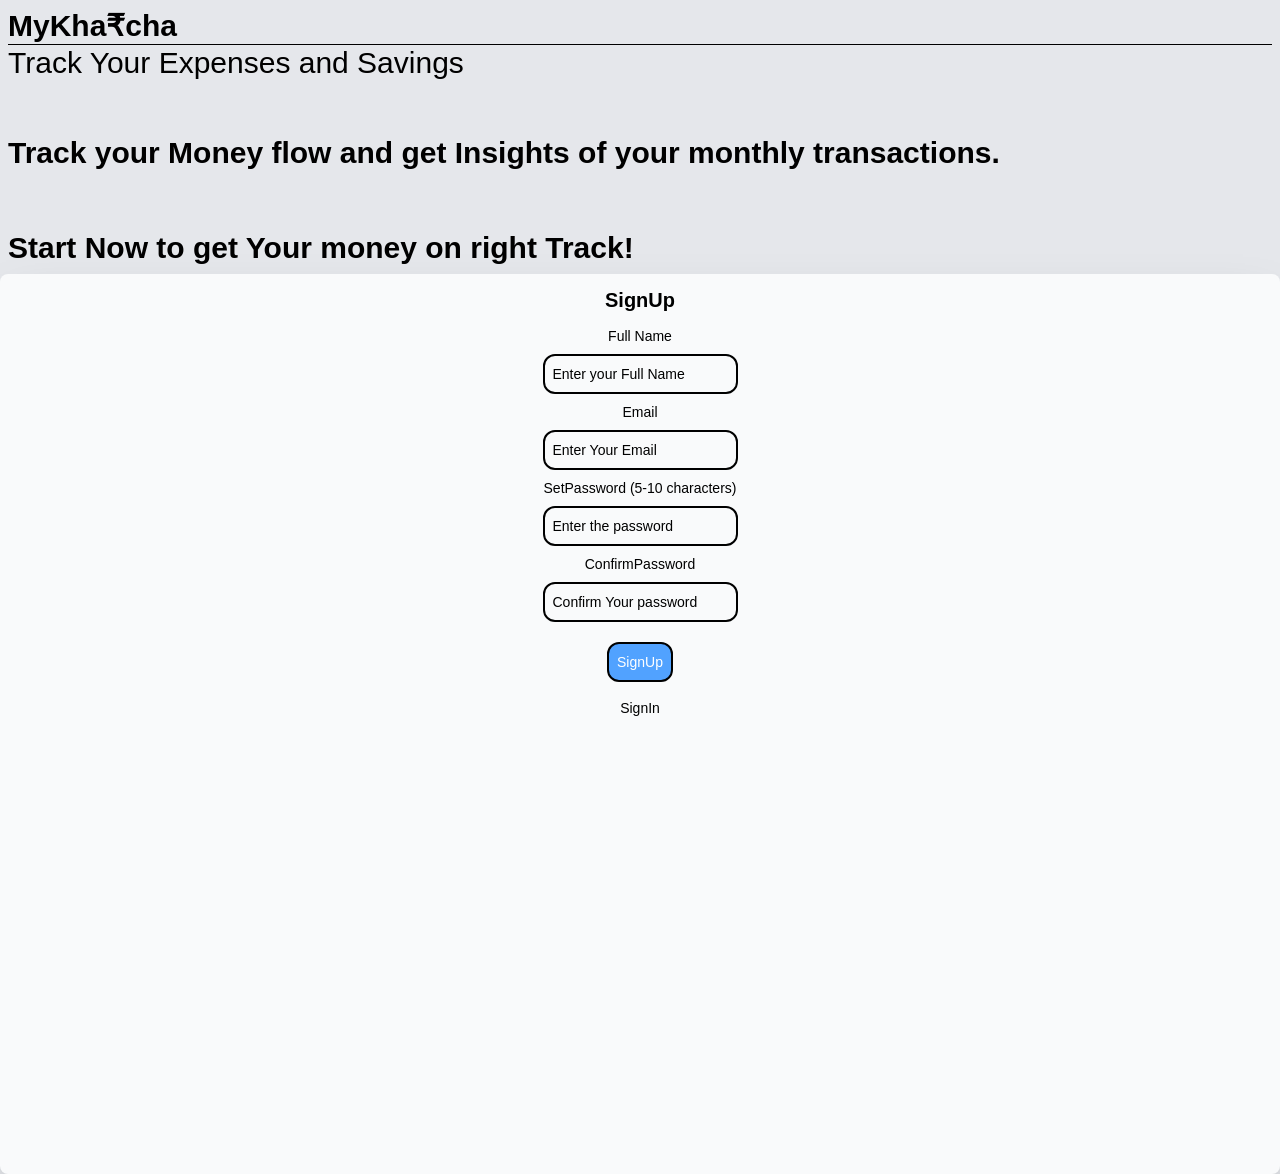
<file: index.html>
<!DOCTYPE html>
<html lang='en'>

<head>
    <meta charset='utf-8'>
    <meta name='viewport' content='width=device-width, initial-scale=1'>
    <title>SignUp</title>
    <link rel="stylesheet" href="./src/output.css">
    <link rel="preconnect" href="https://fonts.googleapis.com">
    <link rel="preconnect" href="https://fonts.gstatic.com" crossorigin>

    <link
        href="https://fonts.googleapis.com/css2?family=Inter:wght@400;500;600;700&family=Poppins:wght@500;600;700&display=swap"
        rel="stylesheet">
</head>

<body class="flex flex-col min-h-screen w-full overflow-x-hidden sm:flex-row md:flex-row overflow-auto bg-gray-200">
    <nav class="px-2 py-2 font-inter sm:px-3 sm:py-3 ">
        <div>
            <h1 class="text-3xl font-bold sm:text-4xl">MyKha₹cha</h1>
            <hr>
            <h3 class="text-3xl sm:text-2xl">Track Your Expenses and Savings</h3>
        </div>
        <br>
        <br>
        <section class="font-bold leading-relaxed">
            <div class="text-3xl leading-relaxed">
                <h2>Track your Money flow and get Insights of your monthly transactions.</h2>
            </div>
            <br>
            <br>
            <div class="text-3xl">
                <h1>Start Now to get Your money on right Track! </h1>
            </div>
        </section>
    </nav>
    <div class="flex flex-row w-full min-h-screen font-poppins sm:font-sans">
        <div
            class="signUp mx-auto text-sm  min-w-full px-3 py-3 bg-gray-50 rounded-lg sm:m-auto  sm:text-xl sm:px-5py-5 shadow-2xl sm:min-w-lg">
            <form action="" class="flex flex-col justify-center align-middle gap-3 sm:gap-5">
                <h1 class="sm:text-5xl text-xl font-bold text-center ">SignUp</h1>
                <div class="flex flex-col justify-center items-center sm:min-w-full gap-2">
                    <label for="first-name">Full Name</label>
                    <input type="text" placeholder="Enter your Full Name" required
                        class="py-2 px-2  sm:py-1 border-2 border-black rounded-xl focus:outline-none focus:ring-2 focus:ring-black sm:min-w-md sm:rounded-2xl">

                    <label for="email">
                        Email</label>
                    <input type="email" placeholder="Enter Your Email" required
                        class="py-2 px-2 sm:py-1 border-2 border-black rounded-xl focus:outline-none focus:ring-2 focus:ring-black sm:min-w-md sm:rounded-2xl">

                    <label for="setPass">
                        SetPassword (5-10 characters)</label>
                    <input type="password" placeholder="Enter the password" minlength="5" maxlength="10"
                        pattern="^(?=.{5,10}$)(?=.*[A-Z])(?=.*[^A-Za-z0-9]).*$" required
                        class="py-2 px-2 sm:py-1 border-2 border-black rounded-xl focus:outline-none focus:ring-2 focus:ring-black sm:min-w-md sm:rounded-2xl">

                    <label for="confirmPass">
                        ConfirmPassword</label>
                    <input type="password" placeholder="Confirm Your password" minlength="5" maxlength="10"
                        pattern="^(?=.{5,10}$)(?=.*[A-Z])(?=.*[^A-Za-z0-9]).*$" required
                        class="py-2 px-2 sm:py-1 border-2 border-black rounded-xl focus:outline-none focus:ring-2 focus:ring-black sm:min-w-md sm:rounded-2xl">

                    <div class="buttons py-3 flex flex-col gap-3 sm:gap-1">
                        <input type="button" value="SignUp"
                            class="py-2 px-2  rounded-xl  border-black border-2 sm:py-1,px-2 bg-blue-400 text-white cursor-pointer sm:min-w-lg sm:rounded-2xl">
                        <li class=" py-1 px-1 sm:py-2px-2  cursor-pointer sm:min-w-xs list-none text-center"
                            onclick="btnClicked()"><a>SignIn</a></li>

                    </div>
                </div>
            </form>
        </div>

        <div
            class="signIn hidden mx-auto text-sm px-3 py-3 bg-gray-50 rounded-lg sm:m-auto  sm:text-xl sm:px-5py-5 shadow-2xl sm:min-w-lg">

            <form action="" class="flex flex-col justify-center align-middle gap-3 sm:gap-5">
                <h1 class="sm:text-5xl text-xl font-bold text-center ">SignIn</h1>
                <div class="flex flex-col justify-center items-center sm:min-w-full gap-3">
                    <label for="email">Email</label>
                        <input type="email" placeholder="Enter your Email" required
                            class="py-2 px-2  sm:py-1 border-2 border-black rounded-xl focus:outline-none focus:ring-2 focus:ring-black sm:min-w-md sm:rounded-2xl">
                    

                    <label for="pass">
                        Password (5-10 characters)</label>
                        <input type="password" placeholder="Enter the password" minlength="5" maxlength="10"
                            pattern="^(?=.{5,10}$)(?=.*[A-Z])(?=.*[^A-Za-z0-9]).*$" required
                            class="py-2 px-2  sm:py-1 border-2 border-black rounded-xl focus:outline-none focus:ring-2 focus:ring-black sm:min-w-md sm:rounded-2xl">
                    
                    <div class="buttons flex justify-between  gap-10">
                        <label for="checkbox">
                            Remember me
                            <input type="checkbox" name="checkbox"
                                class="py-1 px-1 sm:py-2 border-2 border-black rounded-md focus:outline-none focus:ring-2 focus:ring-black">
                        </label>
                        <label for="forgotPass">
                            <li class="py-1 px-1 sm:py-2 list-none text-center">Forgot Pass?</li>
                        </label>
                    </div>
                    <div class="buttons flex flex-col gap-3 sm:gap-5">
                        <input type="button" value="SignIn"
                            class="py-2 px-2  sm:py-1 border-2 border-black rounded-xl focus:outline-none focus:ring-2 focus:ring-black sm:min-w-md sm:rounded-2xl cursor-pointer bg-blue-400 text-white">
                        <input type="button" value="Close" onclick="cancelClicked()"
                            class="py-2 px-2  sm:py-1 border-2 border-black rounded-xl focus:outline-none focus:ring-2 focus:ring-black sm:min-w-md sm:rounded-2xl cursor-pointer">
                    </div>
                </div>
            </form>
        </div>
    </div>
    </div>
</body>
<script>
    function btnClicked() {
        document.querySelector(".signIn").style.display = "block"
        document.querySelector(".signUp").style.display = "none"
    }
    function cancelClicked() {
        document.querySelector('.signIn').style.display = 'none'
        document.querySelector('.signUp').style.display = 'block'
    }
</script>

</html>
</file>
<file: src/output.css>
/*! tailwindcss v4.3.3 | MIT License | https://tailwindcss.com */
@layer properties;
@layer theme, base, components, utilities;

@layer theme {

  :root,
  :host {
    --font-sans: -apple-system, BlinkMacSystemFont, "Segoe UI", Roboto, "Helvetica Neue",
      "Noto Sans", Arial, sans-serif, "Apple Color Emoji", "Segoe UI Emoji",
      "Segoe UI Symbol", "Noto Color Emoji";
    --font-mono: ui-monospace, SFMono-Regular, Menlo, Monaco, Consolas, "Liberation Mono",
      "Courier New", monospace;
    --color-red-100: oklch(93.6% 0.032 17.717);
    --color-red-200: oklch(88.5% 0.062 18.334);
    --color-red-300: oklch(80.8% 0.114 19.571);
    --color-red-300: oklch(80.8% 0.114 19.571);
    --color-red-500: oklch(63.7% 0.237 25.331);
    --color-red-600: oklch(57.7% 0.245 27.325);
    --color-red-700: oklch(50.5% 0.213 27.518);
    --color-red-950: oklch(25.8% 0.092 26.042);
    --color-orange-100: oklch(95.4% 0.038 75.164);
    --color-orange-200: oklch(90.1% 0.076 70.697);
    --color-orange-700: oklch(55.3% 0.195 38.402);
    --color-amber-50: oklch(98.7% 0.022 95.277);
    --color-red-600: oklch(57.7% 0.245 27.325);
    --color-red-700: oklch(50.5% 0.213 27.518);
    --color-orange-100: oklch(95.4% 0.038 75.164);
    --color-orange-200: oklch(90.1% 0.076 70.697);
    --color-orange-700: oklch(55.3% 0.195 38.402);
    --color-green-100: oklch(96.2% 0.044 156.743);
    --color-green-200: oklch(92.5% 0.084 155.995);
    --color-green-300: oklch(87.1% 0.15 154.449);
    --color-green-500: oklch(72.3% 0.219 149.579);
    --color-green-600: oklch(62.7% 0.194 149.214);
    --color-green-700: oklch(52.7% 0.154 150.069);
    --color-green-800: oklch(44.8% 0.119 151.328);
    --color-green-950: oklch(26.6% 0.065 152.934);
    --color-emerald-100: oklch(95% 0.052 163.051);
    --color-emerald-600: oklch(59.6% 0.145 163.225);
    --color-emerald-700: oklch(50.8% 0.118 165.612);
    --color-green-300: oklch(87.1% 0.15 154.449);
    --color-green-500: oklch(72.3% 0.219 149.579);
    --color-green-600: oklch(62.7% 0.194 149.214);
    --color-green-700: oklch(52.7% 0.154 150.069);
    --color-emerald-100: oklch(95% 0.052 163.051);
    --color-emerald-600: oklch(59.6% 0.145 163.225);
    --color-emerald-700: oklch(50.8% 0.118 165.612);
    --color-blue-100: oklch(93.2% 0.032 255.585);
    --color-blue-200: oklch(88.2% 0.059 254.128);
    --color-blue-300: oklch(80.9% 0.105 251.813);
    --color-blue-200: oklch(88.2% 0.059 254.128);
    --color-blue-300: oklch(80.9% 0.105 251.813);
    --color-blue-400: oklch(70.7% 0.165 254.624);
    --color-blue-500: oklch(62.3% 0.214 259.815);
    --color-blue-600: oklch(54.6% 0.245 262.881);
    --color-blue-700: oklch(48.8% 0.243 264.376);
    --color-blue-800: oklch(42.4% 0.199 265.638);
    --color-slate-50: oklch(98.4% 0.003 247.858);
    --color-blue-600: oklch(54.6% 0.245 262.881);
    --color-blue-700: oklch(48.8% 0.243 264.376);
    --color-slate-50: oklch(98.4% 0.003 247.858);
    --color-slate-100: oklch(96.8% 0.007 247.896);
    --color-slate-200: oklch(92.9% 0.013 255.508);
    --color-slate-200: oklch(92.9% 0.013 255.508);
    --color-slate-300: oklch(86.9% 0.022 252.894);
    --color-slate-500: oklch(55.4% 0.046 257.417);
    --color-slate-700: oklch(37.2% 0.044 257.287);
    --color-slate-800: oklch(27.9% 0.041 260.031);
    --color-slate-900: oklch(20.8% 0.042 265.755);
    --color-slate-500: oklch(55.4% 0.046 257.417);
    --color-slate-700: oklch(37.2% 0.044 257.287);
    --color-slate-800: oklch(27.9% 0.041 260.031);
    --color-slate-900: oklch(20.8% 0.042 265.755);
    --color-gray-50: oklch(98.5% 0.002 247.839);
    --color-gray-200: oklch(92.8% 0.006 264.531);
    --color-gray-400: oklch(70.7% 0.022 261.325);
    --color-gray-500: oklch(55.1% 0.027 264.364);
    --color-gray-700: oklch(37.3% 0.034 259.733);
    --color-gray-950: oklch(13% 0.028 261.692);
    --color-gray-500: oklch(55.1% 0.027 264.364);
    --color-gray-950: oklch(13% 0.028 261.692);
    --color-black: #000;
    --color-white: #fff;
    --spacing: 0.25rem;
    --container-xs: 20rem;
    --container-md: 28rem;
    --container-lg: 32rem;
    --text-xs: 0.75rem;
    --text-xs--line-height: calc(1 / 0.75);
    --text-xs: 0.75rem;
    --text-xs--line-height: calc(1 / 0.75);
    --text-sm: 0.875rem;
    --text-sm--line-height: calc(1.25 / 0.875);
    --text-xl: 1.25rem;
    --text-xl--line-height: calc(1.75 / 1.25);
    --text-2xl: 1.5rem;
    --text-2xl--line-height: calc(2 / 1.5);
    --text-3xl: 1.875rem;
    --text-3xl--line-height: calc(2.25 / 1.875);
    --text-4xl: 2.25rem;
    --text-4xl--line-height: calc(2.5 / 2.25);
    --text-5xl: 3rem;
    --text-5xl--line-height: 1;
    --font-weight-medium: 500;
    --font-weight-semibold: 600;
    --font-weight-semibold: 600;
    --font-weight-bold: 700;
    --tracking-wide: 0.025em;
    --tracking-wide: 0.025em;
    --leading-relaxed: 1.625;
    --radius-md: 0.375rem;
    --radius-lg: 0.5rem;
    --radius-xl: 0.75rem;
    --radius-2xl: 1rem;
    --default-transition-duration: 150ms;
    --default-transition-timing-function: cubic-bezier(0.4, 0, 0.2, 1);
    --default-font-family: var(--font-sans);
    --default-mono-font-family: var(--font-mono);
    --color-kh-body: var(--kh-body);
    --color-kh-nav: var(--kh-nav);
    --color-kh-card: var(--kh-card);
    --color-kh-filter: var(--kh-filter);
    --color-kh-rowalt: var(--kh-rowalt);
    --color-kh-income: var(--kh-income);
    --color-kh-income-bd: var(--kh-income-bd);
    --color-kh-expense: var(--kh-expense);
    --color-kh-expense-bd: var(--kh-expense-bd);
    --color-kh-savings-bd: var(--kh-savings-bd);
  }
}

@layer base {

  *,
  ::after,
  ::before,
  ::backdrop,
  ::file-selector-button {
    box-sizing: border-box;
    margin: 0;
    padding: 0;
    border: 0 solid;
  }

  html,
  :host {
    line-height: 1.5;
    -webkit-text-size-adjust: 100%;
    tab-size: 4;
    font-family: var(--default-font-family, -apple-system, BlinkMacSystemFont, "Segoe UI", Roboto, "Helvetica Neue", "Noto Sans", Arial, sans-serif, "Apple Color Emoji", "Segoe UI Emoji", "Segoe UI Symbol", "Noto Color Emoji");
    font-feature-settings: var(--default-font-feature-settings, normal);
    font-variation-settings: var(--default-font-variation-settings, normal);
    -webkit-tap-highlight-color: transparent;
  }

  hr {
    height: 0;
    color: inherit;
    border-top-width: 1px;
  }

  abbr:where([title]) {
    -webkit-text-decoration: underline dotted;
    text-decoration: underline dotted;
  }

  h1,
  h2,
  h3,
  h4,
  h5,
  h6 {
    font-size: inherit;
    font-weight: inherit;
  }

  a {
    color: inherit;
    -webkit-text-decoration: inherit;
    text-decoration: inherit;
  }

  b,
  strong {
    font-weight: bolder;
  }

  code,
  kbd,
  samp,
  pre {
    font-family: var(--default-mono-font-family, ui-monospace, SFMono-Regular, Menlo, Monaco, Consolas, "Liberation Mono", "Courier New", monospace);
    font-feature-settings: var(--default-mono-font-feature-settings, normal);
    font-variation-settings: var(--default-mono-font-variation-settings, normal);
    font-size: 1em;
  }

  small {
    font-size: 80%;
  }

  sub,
  sup {
    font-size: 75%;
    line-height: 0;
    position: relative;
    vertical-align: baseline;
  }

  sub {
    bottom: -0.25em;
  }

  sup {
    top: -0.5em;
  }

  table {
    text-indent: 0;
    border-color: inherit;
    border-collapse: collapse;
  }

  :-moz-focusring:where(:not(iframe)) {
    outline: auto;
  }

  progress {
    vertical-align: baseline;
  }

  summary {
    display: list-item;
  }

  ol,
  ul,
  menu {
    list-style: none;
  }

  img,
  svg,
  video,
  canvas,
  audio,
  iframe,
  embed,
  object {
    display: block;
    vertical-align: middle;
  }

  img,
  video {
    max-width: 100%;
    height: auto;
  }

  button,
  input,
  select,
  optgroup,
  textarea,
  ::file-selector-button {
    font: inherit;
    font-feature-settings: inherit;
    font-variation-settings: inherit;
    letter-spacing: inherit;
    color: inherit;
    border-radius: 0;
    background-color: transparent;
    opacity: 1;
  }

  :where(select:is([multiple], [size])) optgroup {
    font-weight: bolder;
  }

  :where(select:is([multiple], [size])) optgroup option {
    padding-inline-start: 20px;
  }

  ::file-selector-button {
    margin-inline-end: 4px;
  }

  ::placeholder {
    opacity: 1;
  }

  @supports (not (-webkit-appearance: -apple-pay-button)) or (contain-intrinsic-size: 1px) {
    ::placeholder {
      color: currentcolor;

      @supports (color: color-mix(in lab, red, red)) {
        color: color-mix(in oklab, currentcolor 50%, transparent);
      }
    }
  }

  textarea {
    resize: vertical;
  }

  ::-webkit-search-decoration {
    -webkit-appearance: none;
  }

  ::-webkit-date-and-time-value {
    min-height: 1lh;
    text-align: inherit;
  }

  ::-webkit-datetime-edit {
    display: inline-flex;
  }

  ::-webkit-datetime-edit-fields-wrapper {
    padding: 0;
  }

  ::-webkit-datetime-edit,
  ::-webkit-datetime-edit-year-field,
  ::-webkit-datetime-edit-month-field,
  ::-webkit-datetime-edit-day-field,
  ::-webkit-datetime-edit-hour-field,
  ::-webkit-datetime-edit-minute-field,
  ::-webkit-datetime-edit-second-field,
  ::-webkit-datetime-edit-millisecond-field,
  ::-webkit-datetime-edit-meridiem-field {
    padding-block: 0;
  }

  ::-webkit-calendar-picker-indicator {
    line-height: 1;
  }

  :-moz-ui-invalid {
    box-shadow: none;
  }

  button,
  input:where([type="button"], [type="reset"], [type="submit"]),
  ::file-selector-button {
    appearance: button;
  }

  ::-webkit-inner-spin-button,
  ::-webkit-outer-spin-button {
    height: auto;
  }

  [hidden]:where(:not([hidden="until-found"])) {
    display: none !important;
  }
}

@layer utilities {
  .sticky {
    position: sticky;
  }

  .top-0 {
    top: 0px;
  }

  .m-auto {
    margin: auto;
  }

  .mx-auto {
    margin-inline: auto;
  }

  .mt-1 {
    margin-top: var(--spacing);
  }

  .mt-3 {
    margin-top: calc(var(--spacing) * 3);
  }

  .mt-3\.5 {
    margin-top: calc(var(--spacing) * 3.5);
  }

  .mt-4 {
    margin-top: calc(var(--spacing) * 4);
  }

  .mr-2 {
    margin-right: calc(var(--spacing) * 2);
  }

  .mb-0 {
    margin-bottom: 0px;
  }

  .mt-3 {
    margin-top: calc(var(--spacing) * 3);
  }

  .mt-3\.5 {
    margin-top: calc(var(--spacing) * 3.5);
  }

  .mt-4 {
    margin-top: calc(var(--spacing) * 4);
  }

  .mr-2 {
    margin-right: calc(var(--spacing) * 2);
  }

  .block {
    display: block;
  }

  .flex {
    display: flex;
  }

  .hidden {
    display: none;
  }

  .inline-block {
    display: inline-block;
  }

  .inline-block {
    display: inline-block;
  }

  .table {
    display: table;
  }

  .h-1 {
    height: var(--spacing);
  }

  .h-1\.5 {
    height: calc(var(--spacing) * 1.5);
  }

  .h-5 {
    height: calc(var(--spacing) * 5);
  }

  .h-1 {
    height: var(--spacing);
  }

  .h-1\.5 {
    height: calc(var(--spacing) * 1.5);
  }

  .min-h-screen {
    min-height: 100vh;
  }

  .w-1 {
    width: var(--spacing);
  }

  .w-1\.5 {
    width: calc(var(--spacing) * 1.5);
  }

  .w-1\/2 {
    width: calc(1 / 2 * 100%);
  }

  .w-1\/3 {
    width: calc(1 / 3 * 100%);
  }

  .w-5 {
    width: calc(var(--spacing) * 5);
  }

  .w-full {
    width: 100%;
  }

  .w-1\.5 {
    width: calc(var(--spacing) * 1.5);
  }

  .w-1\/2 {
    width: calc(1 / 2 * 100%);
  }

  .w-1\/3 {
    width: calc(1 / 3 * 100%);
  }

  .w-full {
    width: 100%;
  }

  .min-w-full {
    min-width: 100%;
  }

  .border-collapse {
    border-collapse: collapse;
  }

  .cursor-pointer {
    cursor: pointer;
  }

  .resize {
    resize: both;
  }

  .list-none {
    list-style-type: none;
  }

  .flex-col {
    flex-direction: column;
  }

  .flex-row {
    flex-direction: row;
  }

  .flex-row-reverse {
    flex-direction: row-reverse;
  }

  .items-center {
    align-items: center;
  }

  .justify-between {
    justify-content: space-between;
  }

  .justify-center {
    justify-content: center;
  }

  .gap-1 {
    gap: var(--spacing);
  }

  .gap-1 {
    gap: var(--spacing);
  }

  .gap-2 {
    gap: calc(var(--spacing) * 2);
  }

  .gap-3 {
    gap: calc(var(--spacing) * 3);
  }

  .gap-4 {
    gap: calc(var(--spacing) * 4);
  }

  .gap-4 {
    gap: calc(var(--spacing) * 4);
  }

  .gap-5 {
    gap: calc(var(--spacing) * 5);
  }

  .gap-6 {
    gap: calc(var(--spacing) * 6);
  }

  .gap-6 {
    gap: calc(var(--spacing) * 6);
  }

  .gap-10 {
    gap: calc(var(--spacing) * 10);
  }

  :where(.divide-y > :not(:last-child)) {
    --tw-divide-y-reverse: 0;
    border-bottom-style: var(--tw-border-style);
    border-top-style: var(--tw-border-style);
    border-top-width: calc(1px * var(--tw-divide-y-reverse));
    border-bottom-width: calc(1px * calc(1 - var(--tw-divide-y-reverse)));
  }

  :where(.divide-slate-100 > :not(:last-child)) {
    border-color: var(--color-slate-100);
  }

  :where(.divide-y > :not(:last-child)) {
    --tw-divide-y-reverse: 0;
    border-bottom-style: var(--tw-border-style);
    border-top-style: var(--tw-border-style);
    border-top-width: calc(1px * var(--tw-divide-y-reverse));
    border-bottom-width: calc(1px * calc(1 - var(--tw-divide-y-reverse)));
  }

  :where(.divide-slate-100 > :not(:last-child)) {
    border-color: var(--color-slate-100);
  }

  .overflow-auto {
    overflow: auto;
  }

  .overflow-hidden {
    overflow: hidden;
  }

  .overflow-hidden {
    overflow: hidden;
  }

  .overflow-x-hidden {
    overflow-x: hidden;
  }

  .rounded-2xl {
    border-radius: var(--radius-2xl);
  }

  .rounded-full {
    border-radius: calc(infinity * 1px);
  }

  .rounded-full {
    border-radius: calc(infinity * 1px);
  }

  .rounded-lg {
    border-radius: var(--radius-lg);
  }

  .rounded-md {
    border-radius: var(--radius-md);
  }

  .rounded-xl {
    border-radius: var(--radius-xl);
  }

  .border {
    border-style: var(--tw-border-style);
    border-width: 1px;
  }

  .border-2 {
    border-style: var(--tw-border-style);
    border-width: 2px;
  }

  .border-black {
    border-color: var(--color-black);
  }

  .border-blue-200 {
    border-color: var(--color-blue-200);
  }

  .border-blue-500 {
    border-color: var(--color-blue-500);
  }

  .border-gray-300 {
    border-color: var(--color-gray-300);
  }

  .border-blue-200 {
    border-color: var(--color-blue-200);
  }

  .border-blue-500 {
    border-color: var(--color-blue-500);
  }

  .border-gray-400 {
    border-color: var(--color-gray-400);
  }

  .border-gray-400 {
    border-color: var(--color-gray-400);
  }

  .border-gray-500 {
    border-color: var(--color-gray-500);
  }

  .border-green-200 {
    border-color: var(--color-green-200);
  }

  .border-green-500 {
    border-color: var(--color-green-500);
  }

  .border-orange-200 {
    border-color: var(--color-orange-200);
  }

  .border-red-200 {
    border-color: var(--color-red-200);
  }

  .border-red-500 {
    border-color: var(--color-red-500);
  }

  .border-gray-500 {
    border-color: var(--color-gray-500);
  }

  .border-slate-200 {
    border-color: var(--color-slate-200);
  }

  .border-green-200 {
    border-color: var(--color-green-200);
  }

  .border-green-500 {
    border-color: var(--color-green-500);
  }

  .border-orange-200 {
    border-color: var(--color-orange-200);
  }

  .bg-blue-100 {
    background-color: var(--color-blue-100);
  }

  .bg-blue-300 {
    background-color: var(--color-blue-300);
  }

  .bg-blue-400 {
    background-color: var(--color-blue-400);
  }

  .border-red-200 {
    border-color: var(--color-red-200);
  }

  .border-red-500 {
    border-color: var(--color-red-500);
  }

  .border-slate-200 {
    border-color: var(--color-slate-200);
  }

  .bg-blue-500 {
    background-color: var(--color-blue-500);
  }

  .bg-blue-600 {
    background-color: var(--color-blue-600);
  }

  .bg-emerald-100 {
    background-color: var(--color-emerald-100);
  }

  .bg-blue-100 {
    background-color: var(--color-blue-100);
  }

  .bg-blue-300 {
    background-color: var(--color-blue-300);
  }

  .bg-gray-100 {
    background-color: var(--color-gray-100);
  }

  .bg-gray-200 {
    background-color: var(--color-gray-200);
  }

  .bg-blue-400 {
    background-color: var(--color-blue-400);
  }

  .bg-green-100 {
    background-color: var(--color-green-100);
  }

  .bg-blue-500 {
    background-color: var(--color-blue-500);
  }

  .bg-green-300 {
    background-color: var(--color-green-300);
  }

  .bg-blue-600 {
    background-color: var(--color-blue-600);
  }

  .bg-green-600 {
    background-color: var(--color-green-600);
  }

  .bg-emerald-100 {
    background-color: var(--color-emerald-100);
  }

  .bg-orange-100 {
    background-color: var(--color-orange-100);
  }

  .bg-red-100 {
    background-color: var(--color-red-100);
  }

  .bg-gray-50 {
    background-color: var(--color-gray-50);
  }

  .bg-red-300 {
    background-color: var(--color-red-300);
  }

  .bg-gray-200 {
    background-color: var(--color-gray-200);
  }

  .bg-green-100 {
    background-color: var(--color-green-100);
  }

  .bg-red-600 {
    background-color: var(--color-red-600);
  }

  .bg-green-300 {
    background-color: var(--color-green-300);
  }

  .bg-green-800 {
    background-color: var(--color-green-800);
  }

  .bg-slate-50 {
    background-color: var(--color-slate-50);
  }

  .bg-kh-body {
    background-color: var(--color-kh-body);
  }

  .bg-kh-nav {
    background-color: var(--color-kh-nav);
  }

  .bg-orange-100 {
    background-color: var(--color-orange-100);
  }

  .bg-red-100 {
    background-color: var(--color-red-100);
  }

  .bg-slate-300 {
    background-color: var(--color-slate-300);
  }

  .bg-red-300 {
    background-color: var(--color-red-300);
  }

  .bg-red-500 {
    background-color: var(--color-red-500);
  }

  .bg-slate-50 {
    background-color: var(--color-slate-50);
  }

  .bg-slate-300 {
    background-color: var(--color-slate-300);
  }

  .p-1 {
    padding: var(--spacing);
  }

  .p-1 {
    padding: var(--spacing);
  }

  .p-2 {
    padding: calc(var(--spacing) * 2);
  }

  .p-3 {
    padding: calc(var(--spacing) * 3);
  }

  .p-4 {
    padding: calc(var(--spacing) * 4);
  }

  .p-6 {
    padding: calc(var(--spacing) * 6);
  }

  .p-4 {
    padding: calc(var(--spacing) * 4);
  }

  .p-10 {
    padding: calc(var(--spacing) * 10);
  }

  .p-10 {
    padding: calc(var(--spacing) * 10);
  }

  .px-1 {
    padding-inline: var(--spacing);
  }

  .px-2 {
    padding-inline: calc(var(--spacing) * 2);
  }

  .px-2\.5 {
    padding-inline: calc(var(--spacing) * 2.5);
  }

  .px-2\.5 {
    padding-inline: calc(var(--spacing) * 2.5);
  }

  .px-3 {
    padding-inline: calc(var(--spacing) * 3);
  }

  .px-4 {
    padding-inline: calc(var(--spacing) * 4);
  }

  .px-4 {
    padding-inline: calc(var(--spacing) * 4);
  }

  .px-5 {
    padding-inline: calc(var(--spacing) * 5);
  }

  .py-0 {
    padding-block: 0px;
  }

  .py-0\.5 {
    padding-block: calc(var(--spacing) * 0.5);
  }

  .py-0 {
    padding-block: 0px;
  }

  .py-0\.5 {
    padding-block: calc(var(--spacing) * 0.5);
  }

  .py-1 {
    padding-block: var(--spacing);
  }

  .py-2 {
    padding-block: calc(var(--spacing) * 2);
  }

  .py-3 {
    padding-block: calc(var(--spacing) * 3);
  }

  .py-4 {
    padding-block: calc(var(--spacing) * 4);
  }

  .py-5 {
    padding-block: calc(var(--spacing) * 5);
  }

  .py-4 {
    padding-block: calc(var(--spacing) * 4);
  }

  .pt-4 {
    padding-top: calc(var(--spacing) * 4);
  }

  .pt-1 {
    padding-top: var(--spacing);
  }

  .pt-4 {
    padding-top: calc(var(--spacing) * 4);
  }

  .text-center {
    text-align: center;
  }

  .text-left {
    text-align: left;
  }

  .text-right {
    text-align: right;
  }

  .text-right {
    text-align: right;
  }

  .align-middle {
    vertical-align: middle;
  }

  .text-2xl {
    font-size: var(--text-2xl);
    line-height: var(--tw-leading, var(--text-2xl--line-height));
  }

  .text-3xl {
    font-size: var(--text-3xl);
    line-height: var(--tw-leading, var(--text-3xl--line-height));
  }

  .text-5xl {
    font-size: var(--text-5xl);
    line-height: var(--tw-leading, var(--text-5xl--line-height));
  }

  .text-5xl {
    font-size: var(--text-5xl);
    line-height: var(--tw-leading, var(--text-5xl--line-height));
  }

  .text-sm {
    font-size: var(--text-sm);
    line-height: var(--tw-leading, var(--text-sm--line-height));
  }

  .text-xl {
    font-size: var(--text-xl);
    line-height: var(--tw-leading, var(--text-xl--line-height));
  }

  .text-xs {
    font-size: var(--text-xs);
    line-height: var(--tw-leading, var(--text-xs--line-height));
  }

  .text-\[11px\] {
    font-size: 11px;
  }

  .text-xs {
    font-size: var(--text-xs);
    line-height: var(--tw-leading, var(--text-xs--line-height));
  }

  .text-\[11px\] {
    font-size: 11px;
  }

  .leading-relaxed {
    --tw-leading: var(--leading-relaxed);
    line-height: var(--leading-relaxed);
  }

  .font-bold {
    --tw-font-weight: var(--font-weight-bold);
    font-weight: var(--font-weight-bold);
  }

  .font-medium {
    --tw-font-weight: var(--font-weight-medium);
    font-weight: var(--font-weight-medium);
  }

  .font-semibold {
    --tw-font-weight: var(--font-weight-semibold);
    font-weight: var(--font-weight-semibold);
  }

  .tracking-wide {
    --tw-tracking: var(--tracking-wide);
    letter-spacing: var(--tracking-wide);
  }

  .text-black {
    color: var(--color-black);
  }

  .text-blue-600 {
    color: var(--color-blue-600);
  }

  .text-blue-700 {
    color: var(--color-blue-700);
  }

  .text-emerald-600 {
    color: var(--color-emerald-600);
  }

  .text-emerald-700 {
    color: var(--color-emerald-700);
  }

  .text-gray-700 {
    color: var(--color-gray-700);
  }

  .text-green-600 {
    color: var(--color-green-600);
  }

  .text-green-700 {
    color: var(--color-green-700);
  }

  .text-orange-700 {
    color: var(--color-orange-700);
  }

  .font-semibold {
    --tw-font-weight: var(--font-weight-semibold);
    font-weight: var(--font-weight-semibold);
  }

  .tracking-wide {
    --tw-tracking: var(--tracking-wide);
    letter-spacing: var(--tracking-wide);
  }

  .text-blue-700 {
    color: var(--color-blue-700);
  }

  .text-emerald-600 {
    color: var(--color-emerald-600);
  }

  .text-emerald-700 {
    color: var(--color-emerald-700);
  }

  .text-green-600 {
    color: var(--color-green-600);
  }

  .text-green-700 {
    color: var(--color-green-700);
  }

  .text-orange-700 {
    color: var(--color-orange-700);
  }

  .text-red-500 {
    color: var(--color-red-500);
  }

  .text-red-600 {
    color: var(--color-red-600);
  }

  .text-red-700 {
    color: var(--color-red-700);
  }

  .text-slate-500 {
    color: var(--color-slate-500);
  }

  .text-slate-700 {
    color: var(--color-slate-700);
  }

  .text-slate-800 {
    color: var(--color-slate-800);
  }

  .text-slate-900 {
    color: var(--color-slate-900);
  }

  .text-white {
    color: var(--color-white);
  }

  .uppercase {
    text-transform: uppercase;
  }

  .text-red-600 {
    color: var(--color-red-600);
  }

  .text-red-700 {
    color: var(--color-red-700);
  }

  .text-slate-500 {
    color: var(--color-slate-500);
  }

  .text-slate-700 {
    color: var(--color-slate-700);
  }

  .text-slate-800 {
    color: var(--color-slate-800);
  }

  .text-slate-900 {
    color: var(--color-slate-900);
  }

  .text-white {
    color: var(--color-white);
  }

  .uppercase {
    text-transform: uppercase;
  }

  .underline {
    text-decoration-line: underline;
  }

  .underline-offset-3 {
    text-underline-offset: 3px;
  }

  .underline-offset-8 {
    text-underline-offset: 8px;
  }

  .underline-offset-8 {
    text-underline-offset: 8px;
  }

  .shadow-2xl {
    --tw-shadow: 0 25px 50px -12px var(--tw-shadow-color, rgb(0 0 0 / 0.25));
    box-shadow: var(--tw-inset-shadow), var(--tw-inset-ring-shadow), var(--tw-ring-offset-shadow), var(--tw-ring-shadow), var(--tw-shadow);
  }

  .shadow-lg {
    --tw-shadow: 0 10px 15px -3px var(--tw-shadow-color, rgb(0 0 0 / 0.1)), 0 4px 6px -4px var(--tw-shadow-color, rgb(0 0 0 / 0.1));
    box-shadow: var(--tw-inset-shadow), var(--tw-inset-ring-shadow), var(--tw-ring-offset-shadow), var(--tw-ring-shadow), var(--tw-shadow);
  }

  .shadow-xl {
    --tw-shadow: 0 20px 25px -5px var(--tw-shadow-color, rgb(0 0 0 / 0.1)), 0 8px 10px -6px var(--tw-shadow-color, rgb(0 0 0 / 0.1));
    box-shadow: var(--tw-inset-shadow), var(--tw-inset-ring-shadow), var(--tw-ring-offset-shadow), var(--tw-ring-shadow), var(--tw-shadow);
  }

  .shadow-black {
    --tw-shadow-color: #000;

    @supports (color: color-mix(in lab, red, red)) {
      --tw-shadow-color: color-mix(in oklab, var(--color-black) var(--tw-shadow-alpha), transparent);
    }
  }

  .shadow-xl {
    --tw-shadow: 0 20px 25px -5px var(--tw-shadow-color, rgb(0 0 0 / 0.1)), 0 8px 10px -6px var(--tw-shadow-color, rgb(0 0 0 / 0.1));
    box-shadow: var(--tw-inset-shadow), var(--tw-inset-ring-shadow), var(--tw-ring-offset-shadow), var(--tw-ring-shadow), var(--tw-shadow);
  }

  .outline {
    outline-style: var(--tw-outline-style);
    outline-width: 1px;
  }

  .transition-colors {
    transition-property: color, background-color, border-color, outline-color, text-decoration-color, fill, stroke, --tw-gradient-from, --tw-gradient-via, --tw-gradient-to;
    transition-timing-function: var(--tw-ease, var(--default-transition-timing-function));
    transition-duration: var(--tw-duration, var(--default-transition-duration));
  }

  .transition-colors {
    transition-property: color, background-color, border-color, outline-color, text-decoration-color, fill, stroke, --tw-gradient-from, --tw-gradient-via, --tw-gradient-to;
    transition-timing-function: var(--tw-ease, var(--default-transition-timing-function));
    transition-duration: var(--tw-duration, var(--default-transition-duration));
  }

  .duration-300 {
    --tw-duration: 300ms;
    transition-duration: 300ms;

    @media (hover: hover) {
      .hover\:bg-slate-50:hover {
        background-color: var(--color-slate-50);
      }

      .hover\:text-gray-950:hover {
        color: var(--color-gray-950);
      }

      .hover\:underline:hover {
        text-decoration-line: underline;
      }
    }

    @media (hover: hover) {
      .hover\:bg-slate-50:hover {
        background-color: var(--color-slate-50);
      }

      .hover\:text-blue-600:hover {
        color: var(--color-blue-600);
      }

      .hover\:text-blue-800:hover {
        color: var(--color-blue-800);
      }

      .hover\:text-gray-950:hover {
        color: var(--color-gray-950);
      }

      .hover\:underline:hover {
        text-decoration-line: underline;
      }
    }

    .focus\:ring-2:focus {
      --tw-ring-shadow: var(--tw-ring-inset, ) 0 0 0 calc(2px + var(--tw-ring-offset-width)) var(--tw-ring-color, currentcolor);
      box-shadow: var(--tw-inset-shadow), var(--tw-inset-ring-shadow), var(--tw-ring-offset-shadow), var(--tw-ring-shadow), var(--tw-shadow);
    }

    .focus\:ring-black:focus {
      --tw-ring-color: var(--color-black);
    }

    .focus\:outline-none:focus {
      --tw-outline-style: none;
      outline-style: none;
    }

    @media (width >=40rem) {
      .sm\:m-auto {
        margin: auto;
      }

      .sm\:w-1\/2 {
        width: calc(1 / 2 * 100%);
      }

      .sm\:min-w-full {
        min-width: 100%;
      }

      .sm\:min-w-lg {
        min-width: var(--container-lg);
      }

      .sm\:min-w-md {
        min-width: var(--container-md);
      }

      .sm\:min-w-xs {
        min-width: var(--container-xs);
      }

      .sm\:flex-row {
        flex-direction: row;
      }

      .sm\:gap-1 {
        gap: var(--spacing);
      }

      .sm\:gap-5 {
        gap: calc(var(--spacing) * 5);
      }

      .sm\:rounded-2xl {
        border-radius: var(--radius-2xl);
      }

      .sm\:px-3 {
        padding-inline: calc(var(--spacing) * 3);
      }

      .sm\:py-1 {
        padding-block: var(--spacing);
      }

      .sm\:py-2 {
        padding-block: calc(var(--spacing) * 2);
      }

      .sm\:py-3 {
        padding-block: calc(var(--spacing) * 3);
      }

      .sm\:font-sans {
        font-family: var(--font-sans);
      }

      .sm\:text-2xl {
        font-size: var(--text-2xl);
        line-height: var(--tw-leading, var(--text-2xl--line-height));
      }

      .sm\:text-4xl {
        font-size: var(--text-4xl);
        line-height: var(--tw-leading, var(--text-4xl--line-height));
      }

      .sm\:text-5xl {
        font-size: var(--text-5xl);
        line-height: var(--tw-leading, var(--text-5xl--line-height));
      }

      .sm\:text-xl {
        font-size: var(--text-xl);
        line-height: var(--tw-leading, var(--text-xl--line-height));
      }
    }

    @media (width >=48rem) {
      .md\:flex-row {
        flex-direction: row;
      }
    }

    @media (width >=64rem) {
      .lg\:m-auto {
        margin: auto;
      }
    }

    .dark\:border-kh-expense-bd:where(.dark, .dark *) {
      border-color: var(--color-kh-expense-bd);
    }

    .dark\:border-kh-income-bd:where(.dark, .dark *) {
      border-color: var(--color-kh-income-bd);
    }

    .dark\:border-kh-savings-bd:where(.dark, .dark *) {
      border-color: var(--color-kh-savings-bd);
    }

    .dark\:bg-kh-body:where(.dark, .dark *) {
      background-color: var(--color-kh-body);
    }

    .dark\:bg-kh-card:where(.dark, .dark *) {
      background-color: var(--color-kh-card);
    }

    .dark\:bg-kh-expense:where(.dark, .dark *) {
      background-color: var(--color-kh-expense);
    }

    .dark\:bg-kh-filter:where(.dark, .dark *) {
      background-color: var(--color-kh-filter);
    }

    .dark\:bg-kh-income:where(.dark, .dark *) {
      background-color: var(--color-kh-income);
    }

    .dark\:bg-kh-nav:where(.dark, .dark *) {
      background-color: var(--color-kh-nav);
    }

    .dark\:bg-kh-rowalt:where(.dark, .dark *) {
      background-color: var(--color-kh-rowalt);
    }

    .dark\:text-amber-50:where(.dark, .dark *) {
      color: var(--color-amber-50);
    }

    .dark\:text-black:where(.dark, .dark *) {
      color: var(--color-black);
    }

    .dark\:text-green-950:where(.dark, .dark *) {
      color: var(--color-green-950);
    }

    .dark\:text-red-950:where(.dark, .dark *) {
      color: var(--color-red-950);
    }

    .dark\:text-white:where(.dark, .dark *) {
      color: var(--color-white);
    }
  }

  :root {
    --kh-body: #f8fafc;
    --kh-nav: #ffffff;
    --kh-card: #ffffff;
    --kh-filter: #f1f5f9;
    --kh-inset: #e2e8f0;
    --kh-input: #ffffff;
    --kh-rowalt: #f8fafc;
    --kh-line: #e2e8f0;
    --kh-income: #15803d;
    --kh-income-bd: #dcfce7;
    --kh-expense: #dc2626;
    --kh-expense-bd: #fee2e2;
    --kh-savings: #7c3aed;
    --kh-savings-bd: #ede9fe;
    --kh-pill: #dbeafe;
  }

  .dark {
    --kh-body: #090e17;
    --kh-nav: #0a131f;
    --kh-card: #131d2e;
    --kh-filter: #151f32;
    --kh-inset: #0b1320;
    --kh-input: #0d1524;
    --kh-rowalt: #0f1826;
    --kh-line: #1e293b;
    --kh-income: #06b271;
    --kh-income-bd: #0a3a2e;
    --kh-expense: #d21218;
    --kh-expense-bd: #441822;
    --kh-savings: #0f2744;
    --kh-savings-bd: #163861;
    --kh-pill: #073b30;
  }

  @property --tw-divide-y-reverse {
    syntax: "*";
    inherits: false;
    initial-value: 0;
  }

  @property --tw-divide-y-reverse {
    syntax: "*";
    inherits: false;
    initial-value: 0;
  }

  @property --tw-border-style {
    syntax: "*";
    inherits: false;
    initial-value: solid;
  }

  @property --tw-leading {
    syntax: "*";
    inherits: false;
  }

  @property --tw-font-weight {
    syntax: "*";
    inherits: false;
  }

  @property --tw-tracking {
    syntax: "*";
    inherits: false;
  }

  @property --tw-tracking {
    syntax: "*";
    inherits: false;
  }

  @property --tw-shadow {
    syntax: "*";
    inherits: false;
    initial-value: 0 0 #0000;
  }

  @property --tw-shadow-color {
    syntax: "*";
    inherits: false;
  }

  @property --tw-shadow-alpha {
    syntax: "<percentage>";
    inherits: false;
    initial-value: 100%;
  }

  @property --tw-inset-shadow {
    syntax: "*";
    inherits: false;
    initial-value: 0 0 #0000;
  }

  @property --tw-inset-shadow-color {
    syntax: "*";
    inherits: false;
  }

  @property --tw-inset-shadow-alpha {
    syntax: "<percentage>";
    inherits: false;
    initial-value: 100%;
  }

  @property --tw-ring-color {
    syntax: "*";
    inherits: false;
  }

  @property --tw-ring-shadow {
    syntax: "*";
    inherits: false;
    initial-value: 0 0 #0000;
  }

  @property --tw-inset-ring-color {
    syntax: "*";
    inherits: false;
  }

  @property --tw-inset-ring-shadow {
    syntax: "*";
    inherits: false;
    initial-value: 0 0 #0000;
  }

  @property --tw-ring-inset {
    syntax: "*";
    inherits: false;
  }

  @property --tw-ring-offset-width {
    syntax: "<length>";
    inherits: false;
    initial-value: 0px;
  }

  @property --tw-ring-offset-color {
    syntax: "*";
    inherits: false;
    initial-value: #fff;
  }

  @property --tw-ring-offset-shadow {
    syntax: "*";
    inherits: false;
    initial-value: 0 0 #0000;
  }

  @property --tw-outline-style {
    syntax: "*";
    inherits: false;
    initial-value: solid;
  }

  @layer properties {
    @supports ((-webkit-hyphens: none) and (not (margin-trim: inline))) or ((-moz-orient: inline) and (not (color:rgb(from red r g b)))) {

      *,
      ::before,
      ::after,
      ::backdrop {
        --tw-divide-y-reverse: 0;
        --tw-divide-y-reverse: 0;
        --tw-border-style: solid;
        --tw-leading: initial;
        --tw-font-weight: initial;
        --tw-tracking: initial;
        --tw-tracking: initial;
        --tw-shadow: 0 0 #0000;
        --tw-shadow-color: initial;
        --tw-shadow-alpha: 100%;
        --tw-inset-shadow: 0 0 #0000;
        --tw-inset-shadow-color: initial;
        --tw-inset-shadow-alpha: 100%;
        --tw-ring-color: initial;
        --tw-ring-shadow: 0 0 #0000;
        --tw-inset-ring-color: initial;
        --tw-inset-ring-shadow: 0 0 #0000;
        --tw-ring-inset: initial;
        --tw-ring-offset-width: 0px;
        --tw-ring-offset-color: #fff;
        --tw-ring-offset-shadow: 0 0 #0000;
        --tw-outline-style: solid;
      }
    }
  }
}
</file>
